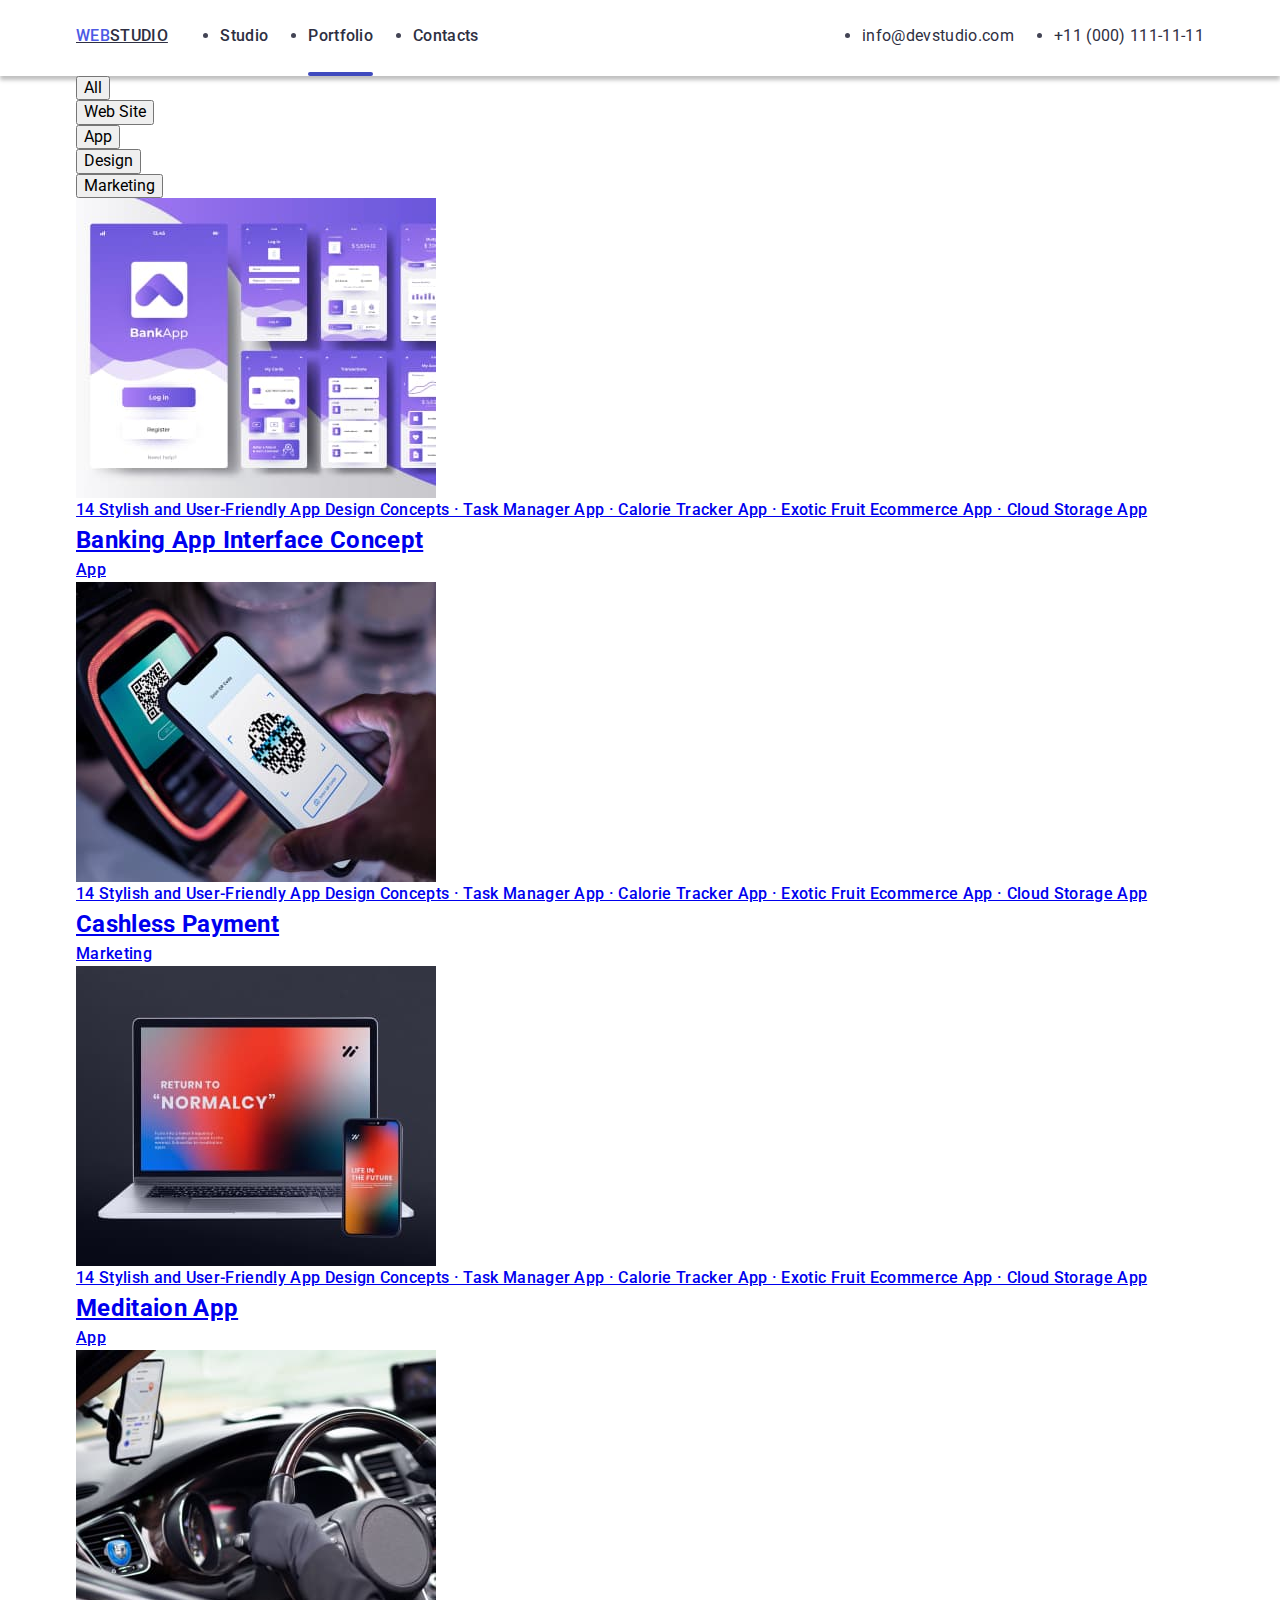
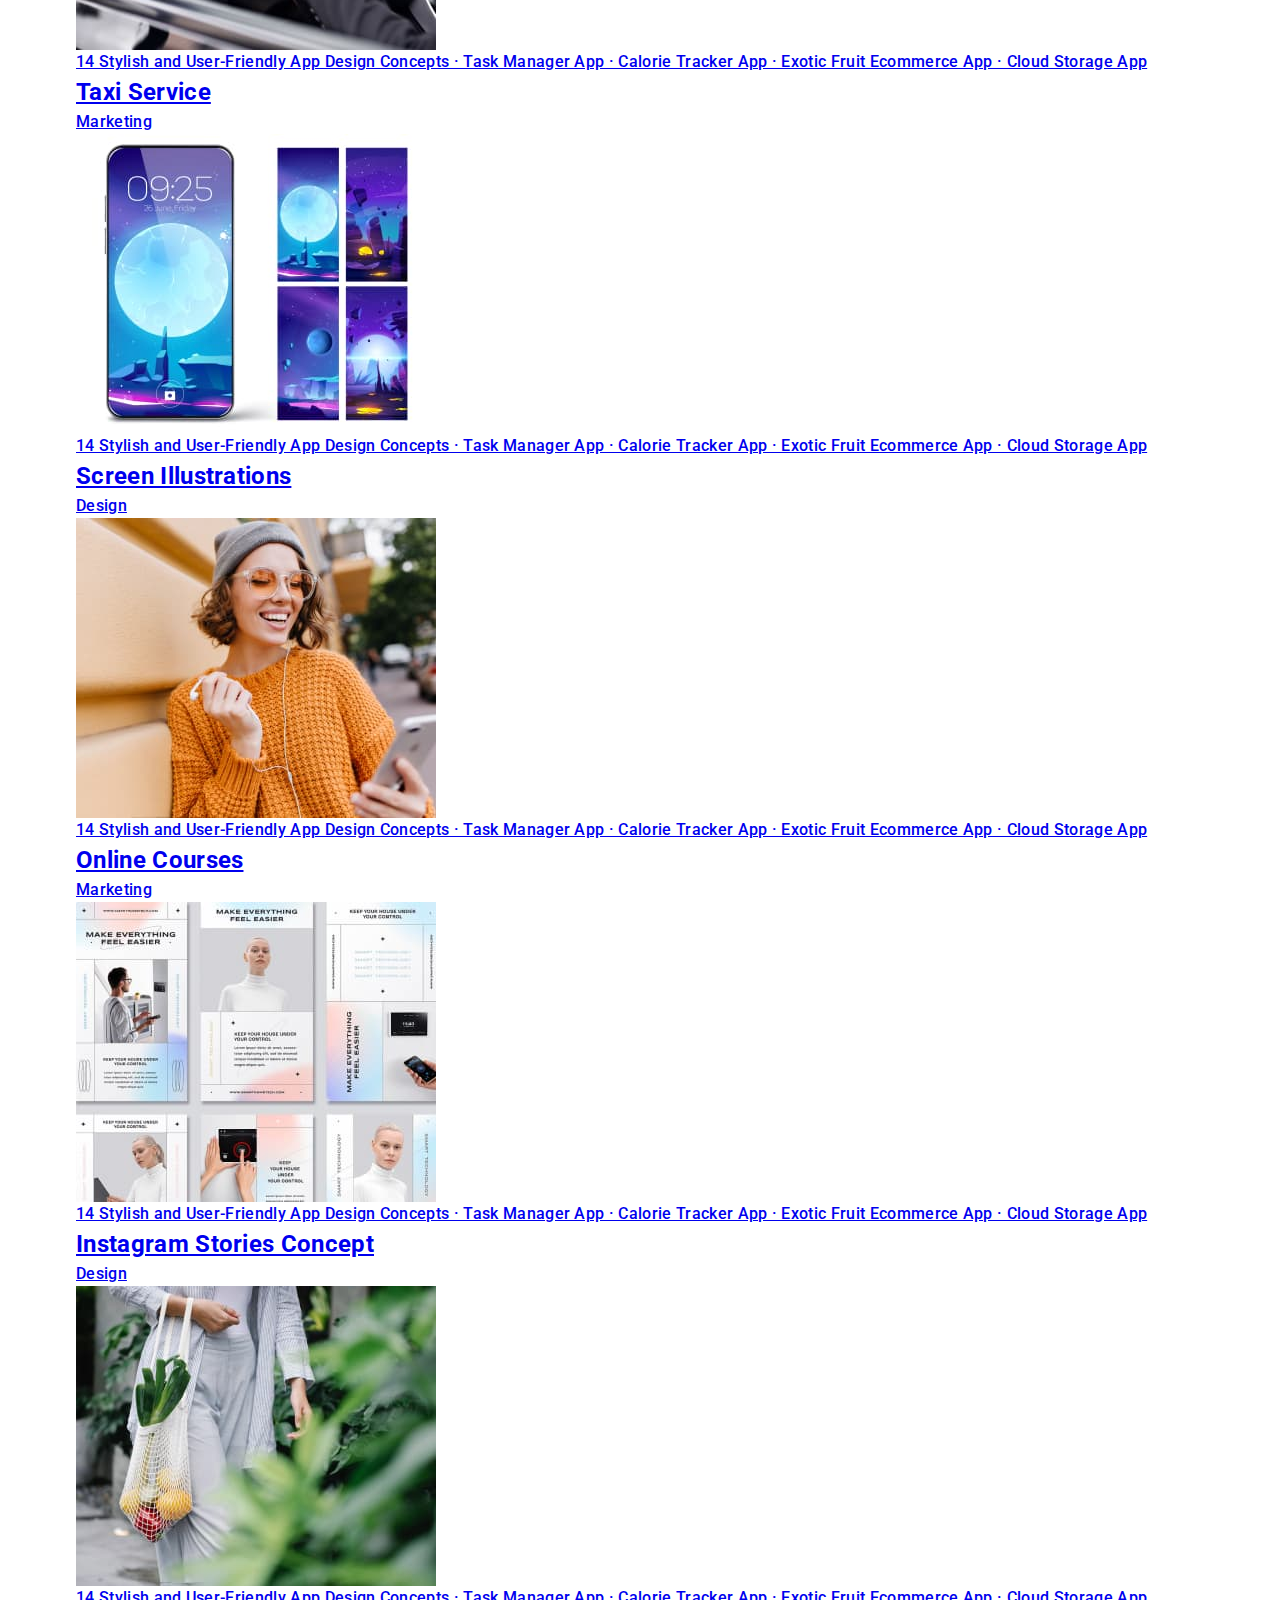
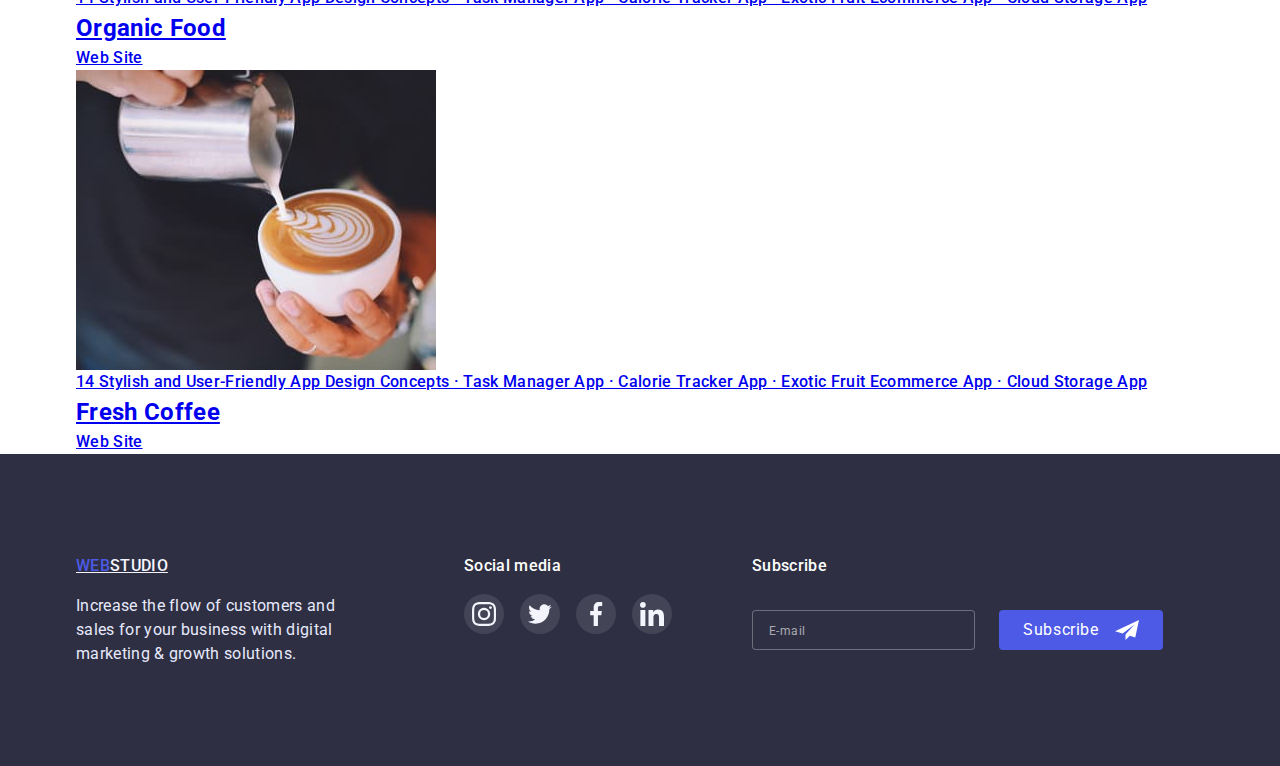
<file: portfolio.html>
<!DOCTYPE html>
<html lang="en">
    <head>
        <meta charset="UTF-8">
        <meta http-equiv="X-UA-Compatible" content="IE=edge">
        <meta name="viewport" content="width=device-width, initial-scale=1.0">
        <title>Portfolio-WEBSTUDIO</title>
        <link rel="stylesheet" href="https://cdn.jsdelivr.net/npm/modern-normalize@1.1.0/modern-normalize.min.css">
        <link rel="preconnect" href="https://fonts.googleapis.com">
        <link rel="preconnect" href="https://fonts.gstatic.com" crossorigin>
        <link href="https://fonts.googleapis.com/css2?family=Raleway:wght@800&family=Roboto:wght@400;500;700;900&display=swap"
            rel="stylesheet">
        <link rel="stylesheet" href="./css/styles.css">
    </head>
    <body>
        <header class="top-line-box">
            <div class="top-line container">
                <a href="/" class="logo-up"><span class="logo-web">WEB</span>STUDIO</a>
                <nav class="navigation">
                    <ul class="list-menu">
                        <li class="list-menu-line"><a href="./index.html" class="link-style">Studio</a></li>
                        <li class="list-menu-line"><a href="./portfolio.html" class="link-style line-link">Portfolio</a></li>
                        <li class="list-menu-line"><a href="" class="link-style">Contacts</a></li>
                    </ul>
                </nav>
                <ul class="list-menu-contacts">
                    <li class="list-menu-line">
        
                        <a href="mailto:info@devstudio.com" class="contacts">
                            <!--<svg class="icon-contacts">
                                        <use href="images/symbol-defs.svg#icon-mail">
                                    
                                        </use>
                                    </svg>-->
                            info@devstudio.com
                        </a>
                    </li>
                    <li class="list-menu-line">
        
                        <a href="tel:+110001111111" class="contacts">
                            <!--<svg class="icon-contacts">
                                        <use href="images/symbol-defs.svg#icon-phone">
                                    
                                        </use>
                                    </svg>-->
                            +11 (000) 111-11-11
                        </a>
                    </li>
                </ul>
            </div>
        </header>

        <main>
            <section class="portfolio-section">
                <div class="container">
                    <h1 class="invisible-title">Filter</h1><!-- Прибрати заголовок -->
                    <ul class="list-marker button-filter-section">
                        <li class="button-filter-list">
                            <button type="button" class="button-style-filter">All</button>
                        </li>
                        <li class="button-filter-list">
                            <button type="button" class="button-style-filter">Web Site</button>
                        </li>
                        <li class="button-filter-list">
                            <button type="button" class="button-style-filter">App</button>
                        </li>
                        <li class="button-filter-list">
                            <button type="button" class="button-style-filter">Design</button>
                        </li>
                        <li class="button-filter-list">
                            <button type="button" class="button-style-filter">Marketing</button>
                        </li>
                    </ul>
                    <ul class="list-marker item-section-portfolio">
                        <li class="list-portfolio">
                            <a href="/" class="link-portfolio">
                                <div class="over-block">
                                    <img src="images/img-8.jpg" alt="Banking App Interface Concept" width="360">
                                    <p class="over-text">
                                        14 Stylish and User-Friendly App Design Concepts · Task Manager App · Calorie Tracker App · Exotic Fruit Ecommerce
                                        App ·
                                        Cloud Storage App
                                    </p>
                                </div>
                                
                                <div class="item-text-portfolio">
                                    <h2 class="title-second-portfolio">Banking App Interface Concept</h2>
                                    <p>App</p>
                                </div>
                            </a>
                        </li>
                        <li class="list-portfolio">
                            <a href="/" class="link-portfolio">
                                <div class="over-block">
                                    <img src="images/img-9.jpg" alt="Cashless Payment" width="360">
                                    <p class="over-text">
                                        14 Stylish and User-Friendly App Design Concepts · Task Manager App · Calorie Tracker App · Exotic Fruit Ecommerce
                                        App ·
                                        Cloud Storage App
                                    </p>
                                </div>
                                
                                <div class="item-text-portfolio">
                                    <h2 class="title-second-portfolio">Cashless Payment</h2>
                                    <p>Marketing</p>
                                </div>
                            </a>
                        </li>
                        <li class="list-portfolio">
                            <a href="/" class="link-portfolio">
                                <div class="over-block">
                                    <img src="images/img-10.jpg" alt="Meditaion App" width="360">
                                    <p class="over-text">
                                        14 Stylish and User-Friendly App Design Concepts · Task Manager App · Calorie Tracker App · Exotic Fruit Ecommerce
                                        App ·
                                        Cloud Storage App
                                    </p>
                                </div>
                                
                                <div class="item-text-portfolio">
                                    <h2 class="title-second-portfolio">Meditaion App</h2>
                                    <p>App</p>
                                </div>
                            </a>
                        </li>
                        <li class="list-portfolio">
                            <a href="/" class="link-portfolio">
                                <div class="over-block">
                                    <img src="images/img-11.jpg" alt="Taxi Service" width="360">
                                    <p class="over-text">
                                        14 Stylish and User-Friendly App Design Concepts · Task Manager App · Calorie Tracker App · Exotic Fruit Ecommerce
                                        App ·
                                        Cloud Storage App
                                    </p>
                                </div>
                                
                                <div class="item-text-portfolio">
                                    <h2 class="title-second-portfolio">Taxi Service</h2>
                                    <p>Marketing</p>
                                </div>
                            </a>
                        </li>
                        <li class="list-portfolio">
                            <a href="/" class="link-portfolio">
                                <div class="over-block">
                                    <img src="images/img-12.jpg" alt="Screen Illustrations" width="360">
                                    <p class="over-text">
                                        14 Stylish and User-Friendly App Design Concepts · Task Manager App · Calorie Tracker App · Exotic Fruit Ecommerce
                                        App ·
                                        Cloud Storage App
                                    </p>
                                </div>
                                
                                <div class="item-text-portfolio">
                                    <h2 class="title-second-portfolio">Screen Illustrations</h2>
                                    <p>Design</p>
                                </div>
                            </a>
                        </li>
                        <li class="list-portfolio">
                            <a href="/" class="link-portfolio">
                                <div class="over-block">
                                    <img src="images/img-13.jpg" alt="Online Courses" width="360">
                                    <p class="over-text">
                                        14 Stylish and User-Friendly App Design Concepts · Task Manager App · Calorie Tracker App · Exotic Fruit Ecommerce
                                        App ·
                                        Cloud Storage App
                                    </p>
                                </div>
                                
                                <div class="item-text-portfolio">
                                    <h2 class="title-second-portfolio">Online Courses</h2>
                                    <p>Marketing</p>
                                </div>
                            </a>
                        </li>
                        <li class="list-portfolio">
                            <a href="/" class="link-portfolio">
                                <div class="over-block">
                                    <img src="images/img-14.jpg" alt="Instagram Stories Concept" width="360">
                                    <p class="over-text">
                                        14 Stylish and User-Friendly App Design Concepts · Task Manager App · Calorie Tracker App · Exotic Fruit Ecommerce
                                        App ·
                                        Cloud Storage App
                                    </p>
                                </div>
                                
                                <div class="item-text-portfolio">
                                    <h2 class="title-second-portfolio">Instagram Stories Concept</h2>
                                    <p>Design</p>
                                </div>
                            </a>
                        </li>
                        <li class="list-portfolio">
                            <a href="/" class="link-portfolio">
                                <div class="over-block">
                                    <img src="images/img-15.jpg" alt="Organic Food" width="360">
                                    <p class="over-text">
                                        14 Stylish and User-Friendly App Design Concepts · Task Manager App · Calorie Tracker App · Exotic Fruit Ecommerce
                                        App ·
                                        Cloud Storage App
                                    </p>
                                </div>
                                
                                <div class="item-text-portfolio">
                                    <h2 class="title-second-portfolio">Organic Food</h2>
                                    <p>Web Site</p>
                                </div>
                            </a>
                        </li>
                        <li class="list-portfolio">
                            <a href="/" class="link-portfolio">
                                <div class="over-block">
                                    <img src="images/img-16.jpg" alt="Fresh Coffee" width="360">
                                    <p class="over-text">
                                        14 Stylish and User-Friendly App Design Concepts · Task Manager App · Calorie Tracker App · Exotic Fruit Ecommerce
                                        App ·
                                        Cloud Storage App
                                    </p>
                                </div>
                                
                                <div class="item-text-portfolio">
                                    <h2 class="title-second-portfolio">Fresh Coffee</h2>
                                    <p>Web Site</p>
                                </div>
                            </a>
                        </li>
                    </ul>
                </div>
            </section> 
        </main>

        <footer class="footer-section">
            <div class="container footer-list">
        
                <div class="foter-item">
                    <a href="/" class="logo-down"><span class="logo-web">WEB</span>STUDIO</a>
                    <p class="small-text-light footer-text">Increase the flow of customers
                        and sales for your business with digital
                        marketing & growth solutions.</p>
                </div>
                <div class="foter-item">
                    <p class="title-footer">Social media</p>
                    <ul class="list-marker social-list-footer">
                        <li class="social-item-footer">
                            <a href="/" class="social-link-footer">
                                <svg class="social-icon-footer">
                                    <use href="images/symbol-defs.svg#icon-instagram">
        
                                    </use>
                                </svg>
                            </a>
                        </li>
                        <li class="social-item-footer">
                            <a href="/" class="social-link-footer">
                                <svg class="social-icon-footer">
                                    <use href="images/symbol-defs.svg#icon-twit">
        
                                    </use>
                                </svg>
                            </a>
                        </li>
                        <li class="social-item-footer">
                            <a href="/" class="social-link-footer">
                                <svg class="social-icon-footer">
                                    <use href="images/symbol-defs.svg#icon-facebook">
        
                                    </use>
                                </svg>
                            </a>
                        </li>
                        <li class="social-item-footer">
                            <a href="/" class="social-link-footer">
                                <svg class="social-icon-footer">
                                    <use href="images/symbol-defs.svg#icon-linkedin">
        
                                    </use>
                                </svg>
                            </a>
                        </li>
                    </ul>
                </div>
                <div class="foter-item">
                    <p class="title-footer">Subscribe</p>
                    <form name="subscribe_form_footer">
                        <div class="subscribe-block">
                            <input type="email" name="E-mail" class="write-mail-footer" placeholder="E-mail">
                            <button type="submit" class="footer-button-subscribe">
                                Subscribe
                                <svg class="icon-footer-block">
                                    <use href="images/symbol-defs.svg#icon-plane">
                                    </use>
                                </svg>
                            </button>
                        </div>
                    </form>
                </div>
            </div>
        </footer>
        
    </body>
</file>
<file: css/styles.css>
:root {
    --basic-font:'Roboto', sans-serif;
    --logo-font: 'Raleway', sans-serif;
    --basic-color-text: #434455;
    --primary-brand-color: #4D5AE5;
    --second-brand-color: #2E2F42;
    --light-backgrounds-color: #F4F4FD;
    --color-white: #ffffff;
    --color-icon-customers: #8E8F99;
    --slate: #434455;
    --green: #31D0AA;
    --ocean-link-icon: #404BBF;
}

h1,
h2,
h3,
p {
    margin-top: 0;
    margin-bottom: 0;
}

ul,
ol {
    margin-top: 0;
    margin-bottom: 0;
    padding-left: 0;
}

img {
    display: block;
}

body {
    font-family: var(--basic-font);
    font-weight: 500;
    font-size: 16px;
    line-height: 1.5;
    letter-spacing: 0.02em;
    color: var(--basic-color-text);
}

.list-marker {
    list-style: none;
}

/*Mobile screen*/
.container {
    min-width: 320px;
    max-width: 428px;
    padding-left: 16px;
    padding-right: 16px;
    margin-left: auto;
    margin-right: auto;
}

@media screen and (min-width: 768px) /*Tablet screen*/{
    .container {
        max-width: 768px;
    }
}

@media screen and (min-width: 1200px) /*Desktop screen*/{
    .container {
        max-width: 1158px;
        padding-left: 15px;
        padding-right: 15px;
    }
}

.section {
    padding-top: 96px;
    padding-bottom: 96px;
}

@media screen and (min-width: 1200px) /*Desktop screen*/{
    .section {
            padding-top: 120px;
            padding-bottom: 120px;
        }
}
    
    /*Top line - Header section*/
.top-line-box {
    /*padding-top: 24px;
    padding-bottom: 24px;*/
    box-shadow: 0px 4px 4px rgba(0, 0, 0, 0.25);
}

.top-line {
    display: flex;
    align-items: center;
    justify-content: space-between;
}
@media screen and (min-width: 768px) /*Tablet screen*/{
    .contacts {
        font-weight: 400;
        font-size: 12px;
        line-height: 1.33;
        letter-spacing: 0.04em;
        color: var(--second-brand-color);
        text-decoration: none;
        /*padding-top: 24px;
        padding-bottom: 24px;*/
        transition-property: color;
        transition-duration: 250ms;
        transition-timing-function: cubic-bezier(0.4, 0, 0.2, 1);
    }
    .contacts:hover,
    .contacts:focus {
        color: var(--primary-brand-color)
    }
    .contacts:hover .icon-contacts,
    .contacts:focus .icon-contacts {
        fill: var(--primary-brand-color);
    }
    .line-link::after {
        content: '';
        display: block;
        height: 4px;
        border-radius: 2px;
        margin-top: 24px;
        background-color: var(--ocean-link-icon)
    }
    .top-line {
        align-items: baseline;
        }
}

@media screen and (min-width: 1200px) {
    .contacts {
        font-size: 16px;
        line-height: 1.5;
        letter-spacing: 0.02em;
    }
}
        /*LOGO*/
.logotype {
    font-family: var(--logo-font);
    font-weight: 800;
    font-size: 18px;
    line-height: 1.167;
    letter-spacing: 0.03em;
    text-transform: uppercase;
    text-align: left;
    text-decoration: none;
}

@media screen and (min-width: 1200px) /*Desktop screen*/{
    .logotype {
        line-height: 1.33;
    }
}
.logo-up {
    color: var(--second-brand-color);
    display: block;
    padding-top: 24px;
    padding-bottom: 24px;
}
.logo-down {
    vertical-align: middle;
    color: var(--light-backgrounds-color);
}
.logo-web {
    color: var(--primary-brand-color);
}

        /*Mobile Menu*/
@media screen and (max-width: 767.98px) {
    .navigation {
            display: none;
        }
    
    .list-menu-contacts {
        display: none;
        }
}
@media screen and (min-width: 1200px) {
    .list-menu-contacts {
        display: flex;
        margin-left: 331px;
    }
    .list-menu-line-contacts:nth-child(2) {
        margin-left: 40px;
    }
}


            /*Button Menu Window*/
.menu-button-burger {
    display: flex;
    align-items: center;
    justify-content: center;
    margin: 0;
    padding: 0;
    border: none;
    background-color: transparent;
}
@media screen and (min-width: 768px) /*Tablet screen*/{
    .menu-button-burger {
        display: none;
    }
}

            /*Mobile Menu Window*/
.menu-container {
    position: fixed;
    top: 0;
    left: 0;
    width: 100vw;
    height: 100vh;
    padding-left: 40px;
    padding-right: 40px;
    padding-bottom: 40px;
    padding-top: 80px;
    z-index: 999;
    background-color: var(--color-white);
    transform: translateX(100%);
    transition: transform 250ms ease-in-out;
    display: flex;
    flex-direction: column;
}
@media screen and (min-width: 768px) {
    .menu-container {
        display: none;
    }
}

.mobile-menu {
    padding: 0;
    margin: 0;
    margin-bottom: auto;
}
.mobile-menu-item:not(:last-child) {
    margin-bottom: 40px;
}
.link-style {
    font-weight: 700;
    font-size: 36px;
    line-height: 1.11;
    text-transform: capitalize;
    color: var(--second-brand-color);
    text-decoration: none;
    
    transition-property: color;
    transition-duration: 250ms;
    transition-timing-function: cubic-bezier(0.4, 0, 0.2, 1);
}
.link-style:hover,
.link-style:active,
.link-style:focus {
    color: var(--ocean-link-icon);
}
.link-style-menu {
    color: var(--ocean-link-icon);
}

@media screen and (min-width: 768px) /*Tablet screen*/{
    .link-style {
        font-weight: 500;
        font-size: 16px;
        line-height: 1.5;
    }
    .list-menu {
        display: flex;
    }
    .list-menu-line:nth-child(n+2) {
        margin-left: 40px;
    }
}


.mobile-contacts-menu-item:not(:last-child) {
    margin-bottom: 40px;
}
.contacts-tel-mobile {
    font-weight: 600;
    font-size: 24px;
    line-height: 1.11;
    text-transform: capitalize;
    color: var(--primary-brand-color);
    text-decoration: none;
}
@media screen and (min-width: 425px) {
    .contacts-tel-mobile {
        font-size: 36px;
    }
}
.contacts-mail-mobile {
    font-size: 20px;
    line-height: 1.2;
    color: var(--basic-color-text);
    text-decoration: none;
}
.social-list-mobile {
    display: flex;
    justify-content: space-between;
    max-width: 328px;
}
.social-item {
    width: 40px;
    height: 40px;
    display: flex;
    justify-content: center;
    align-items: center;
}
.social-link {
    width: 100%;
    height: 100%;
    border-radius: 50%;
    display: flex;
    justify-content: center;
    align-items: center;
    background-color: var(--primary-brand-color);
    transition-property: background-color;
    transition-duration: 250ms;
    transition-timing-function: cubic-bezier(0.4, 0, 0.2, 1);
}

.social-icon-mobile {
    width: 24px;
    height: 24px;
    fill: var(--light-backgrounds-color);
}

.social-link:hover,
.social-link:focus {
    background-color: var(--ocean-link-icon);
}
.mobile-menu-button-close {
    background-color: transparent;
    background-color: #E7E9FC;
    border: 1px solid rgba(0, 0, 0, 0.1);
    border-radius: 50%;
    padding: 0;
    width: 24px;
    height: 24px;
    display: flex;
    justify-content: center;
    align-items: center;
    cursor: pointer;
    position: absolute;
    top: 40px;
    right: 40px;
    transition-property: background-color, border;
    transition-duration: 250ms;
    transition-timing-function: cubic-bezier(0.4, 0, 0.2, 1);
}
.icon-modul-close {
    width: 8px;
    height: 8px;
    transition-property: fill;
    transition-duration: 250ms;
    transition-timing-function: cubic-bezier(0.4, 0, 0.2, 1);
}
.mobile-menu-button-close:focus,
.mobile-menu-button-close:active {
    background-color: var(--ocean-link-icon);
    border: 1px solid rgba(64, 75, 191, 1);
}
.mobile-menu-button-close:focus,
.mobile-menu-button-close:active .icon-modul-close {
    fill: var(--color-white);
}
.menu-container.is-open {
    transform: translateX(0);
}

    /*Banner - Hero section*/
.banner {
    background-color: var(--second-brand-color);
    padding-top: 112px;
    padding-bottom: 112px;
    background-image: 
    linear-gradient(rgba(46, 47, 66, 0.7), rgba(46, 47, 66, 0.5)), 
    url('../images/banner-mobile.jpg');
    background-repeat: no-repeat;
    background-position: center;
    background-size: 428px 432px;
}

@media screen and (max-width: 343px) {
    .banner {
        max-height: 426px;
    }
    .title-first-level {
        font-size: 32px;
    }
}

@media  (min-device-pixel-ratio: 2) , 
(min-resolution: 2dppx), 
(min-resolution: 192dpi) {
    .banner {
        background-image: 
        linear-gradient(rgba(46, 47, 66, 0.7), rgba(46, 47, 66, 0.5)), 
        url('../images/banner-mobile@2x.jpg');
    }
}

@media screen and (min-width: 768px) {
    .banner {
        background-image: 
        linear-gradient(rgba(46, 47, 66, 0.7), rgba(46, 47, 66, 0.5)), 
        url('../images/banner-tab.jpg');
        background-size: 768px 436px;
    }
}

@media screen and 
(min-device-pixel-ratio: 2) and (min-width: 768px),
(min-resolution: 2dppx) and (min-width: 768px),
(min-resolution: 192dpi) and (min-width: 768px) {
    .banner {
        background-image:
            linear-gradient(rgba(46, 47, 66, 0.7), rgba(46, 47, 66, 0.5)),
            url('../images/banner-tab@2x.jpg');
    }
}

@media screen and (min-width: 1200px) {
    .banner {
        padding-top: 188px;
        padding-bottom: 188px;
        background-image:
                linear-gradient(rgba(46, 47, 66, 0.7), rgba(46, 47, 66, 0.5)),
                url('../images/banner-desktop.jpg');
        background-size: 1440px 600px;
    }
}

@media screen and
(min-device-pixel-ratio: 2) and (min-width: 1200px),
(min-resolution: 2dppx) and (min-width: 1200px),
(min-resolution: 192dpi) and (min-width: 1200px) {
    .banner {
        background-image:
            linear-gradient(rgba(46, 47, 66, 0.7), rgba(46, 47, 66, 0.5)),
            url('../images/banner-desktop@2x.jpg')
    }

}

.title-first-level {
    font-weight: 700;
    font-size: 36px;
    line-height: 1.11;
    color: var(--color-white);
    text-align: center;
    text-transform: capitalize;
}

@media screen and (max-width: 343px) {
    .banner {
        max-height: 426px;
    }

    .title-first-level {
        font-size: 32px;
    }
}

@media screen and (min-width: 768px) {
    .title-first-level {
        font-size: 56px;
        line-height: 1.07;
        text-transform: none ;
    }
}
.banner-text {
    max-width: 320px;
    margin-left: auto;
    margin-right: auto;
}

@media screen and (min-width: 768px) {
    .banner-text {
        max-width: 494px;
    }
}
.button-style-banner {
    font-family: var(--basic-font);
    font-weight: 500;
    letter-spacing: 0.04em;
    color: var(--color-white);
    background-color: var(--primary-brand-color);
    border-radius: 4px;
    box-shadow: 0px 4px 4px rgba(0, 0, 0, 0.15);
    border-style: none;
    cursor: pointer;
    padding: 16px 32px;
    display: block;
    margin-top: 72px;
    margin-left: auto;
    margin-right: auto;
    transition-property: background-color, box-shadow;
    transition-duration: 250ms;
    transition-timing-function: cubic-bezier(0.4, 0, 0.2, 1);
}

@media screen and (min-width: 768px) {
    .button-style-banner {
        margin-top: 40px;
    }
}

@media screen and (min-width: 1200px) {
    .button-style-banner {
        margin-top: 48px;
    }
}

    /*About us - section*/
.invisible-title {
    display: none;
}

@media screen and (max-width: 1199.98px) {
    .icon-about {
            display: none;
        }
}

.title-third-level {
    font-weight: 700;
    font-size: 36px;
    line-height: 1.11;
    text-align: center;
    text-transform: capitalize;
    color: var(--second-brand-color);
    margin-bottom: 8px;
}

@media screen and (min-width:1200px) {
    .title-third-level {
        font-weight: 500;
        font-size: 20px;
        line-height: 1.2;
    }
}

@media screen and (max-width: 767.98px) {
    .about-list-item:not(:last-child) {
        margin-bottom: 72px;
    }
}

@media screen and (min-width: 768px) {
    .about-services-list {
        display: flex;
        flex-wrap: wrap;
        justify-content: space-between;
        }
    .about-list-item {
        max-width: 356px;
    }
    .title-third-level {
        text-align: left;
    }
}

@media screen and (min-width:1200px) {
    .about-services-list {
        flex-wrap: nowrap;
    }
    .about-list-item {
        width: 264px;
    }
    .icon-about {
        background-color: var(--light-backgrounds-color);
        padding: 24px 100px;
        border-radius: 4px;
    }
    .icon-about-file {
        width: 64px;
        height: 64px;
    }
}

@media screen and (min-width: 768px) and (max-width: 1198px) {
    .about-list-item:nth-child(n+3) {
        margin-top: 72px;
    }
}

    /*Services section*/
@media screen and (min-width: 320px) and (max-width: 1198px) {
    .description-services {
        display: none;
    }
}
@media screen and (min-width:1200px){
    .description-services {
        padding-bottom: 120px;
    }
    
}

    /*Our Team section*/
.light-backgrounds-section {
    background-color: var(--light-backgrounds-color);
}
.title-second-level {
    font-weight: 700;
    font-size: 36px;
    line-height: 1.11;
    text-transform: capitalize;
    color: var(--second-brand-color);
}

@media screen and (min-width: 1200px) {
    .title-second-level {
        font-weight: 500;
        
    }
}
.title-center {
    text-align: center;
}

.services-team-list {
    display: flex;
    flex-direction: column;
    align-items: center;
}

@media screen and (min-width: 768px) {
    .services-team-list {
        flex-direction: row;
        flex-wrap: wrap;
        justify-content: center;
    }
}
@media screen and (min-width: 768px) and (max-width: 1199.98px) {
    .team-list-item:nth-child(2n) {
        margin-left: 24px;
    }
}

@media screen and (min-width: 1200px) {
    .services-team-list {
            margin-top: 72px;
            justify-content: space-between;
        }
}

.team-list-item {
    background-color: var(--color-white);
    text-align: center;
    box-shadow: 0px 1px 6px rgba(46, 47, 66, 0.08), 0px 1px 1px rgba(46, 47, 66, 0.16), 0px 2px 1px rgba(46, 47, 66, 0.08);
    border-radius: 0px 0px 4px 4px;
    margin-top: 72px;
}
.name-photo {
    padding: 32px 14px;
}
.name-team {
    font-size: 20px;
    line-height: 1.2;
    color: var(--second-brand-color);
    margin-bottom: 8px;
}
/*.name-team + p {
    font-weight: 400;
}*/
.social-list {
    display: flex;
    margin-top: 8px;
    justify-content: space-between;
}
.social-icon {
    width: 16px;
    height: 16px;
    fill: var(--light-backgrounds-color);
}

    /*Customers section*/
.title-customers {
    font-weight: 700;
    font-size: 36px;
    line-height: 1.11;
    text-align: center;
    text-transform: capitalize;
    color: var(--second-brand-color);
}
.customers-list {
    display: flex;
    flex-direction: column;
    align-items: center;
    /*justify-content: space-around;
    margin-top: 72px;*/
}
@media screen and (min-width: 427px) and (max-width: 767.98px) {
    .customers-item:nth-child(2n+1) {
        margin-right: 16px;
    }
    .customers-list {
        flex-direction: row;
        flex-wrap: wrap;
    }
}

@media screen and (min-width: 768px) and (max-width: 1199.98px) {
    .customers-list {
        flex-wrap: wrap;
        flex-direction: row;
        justify-content: center;
    }
    .customers-item:nth-child(3n+2) {
        margin-left: 24px;
        margin-right: 24px;
    }
}

@media screen and (min-width: 1200px) {
    .customers-list {
        flex-direction: row;
        justify-content: space-between;
    }
}
.customers-item {
    border: 1px solid var(--color-icon-customers);
    border-radius: 4px;
    transition-property: border;
    margin-top: 72px;
    transition-duration: 250ms;
    transition-timing-function: cubic-bezier(0.4, 0, 0.2, 1);
}

.customers-link {
    padding: 16px 40px;
    display: flex;
    justify-content: center;
    align-items: center;
}

.customer-icon {
    width: 108px;
    height: 56px;
    fill: var(--color-icon-customers);
    transition-property: fill;
    transition-duration: 250ms;
    transition-timing-function: cubic-bezier(0.4, 0, 0.2, 1);
}

@media screen and (min-width: 1200px) {
    .customer-icon {
        width: 104px;
    }
    .customers-link {
        padding: 16px 32px;
    }
}

.customers-link:hover .customer-icon,
.customers-link:focus .customer-icon {
    fill: var(--primary-brand-color);
}

.customers-item:hover,
.customers-item:focus {
    border: 1px solid var(--primary-brand-color);
    border-radius: 4px;
}
/*.customers-item:nth-child(n+3) {
    margin-top: 72px;
}*/

    /*Footer*/
.footer-section {
    background-color: var(--second-brand-color);
    padding-top: 96px;
    padding-bottom: 96px;
}

@media screen and (min-width: 1200px) {
    .footer-section {
        padding-top: 100px;
        padding-bottom: 100px;
    }
}

.footer-list {
    display: flex;
    flex-direction: column;
    align-items: center;
}

@media screen and (min-width: 768px) {
    .footer-list {
        flex-direction: row;
        flex-wrap: wrap;
        align-items: baseline;
        /*justify-content: center;*/
    }
    .foter-item:nth-child(2) {
        margin-left: 24px;
    }
}
@media screen and (min-width: 768px) and (max-width: 1199.98px) {
    .footer-list {
        /*padding-left: 108px;
        padding-right: 108px;*/
        width: 565px;
    }
}
@media screen and (min-width: 1200px) {
    .footer-list {
        flex-wrap: nowrap;

    }
}

@media screen and (max-width: 767.98px){
    .foter-item:nth-child(n+2) {
        margin-top: 72px;
        }
}
@media screen and (min-width: 768px) and (max-width: 1199.98px) {
    .foter-item:nth-child(3) {
        margin-top: 72px;
    }
}
.foter-item > a {
        display: flex;
        justify-content: center;
        margin-bottom: 16px;
}
@media screen and (min-width: 768px) {
    .foter-item > a {
        justify-content: left;
    }
}
.small-text-light {
    font-weight: 400;
    color: #E7E9FC;
    max-width: 268px;
}
.title-footer {
    color: var(--color-white);
    text-align: center;
}
.social-list-footer {
    display: flex;
    width: 208px;
    justify-content: space-between;
    margin-top: 16px;
}
.social-item-footer {
    width: 40px;
    height: 40px;
}
.social-link-footer {
    border-radius: 50%;
    width: 100%;
    height: 100%;
    background-color: var(--slate);
    display: flex;
    justify-content: center;
    align-items: center;
    transition-property: background-color;
    transition-duration: 250ms;
    transition-timing-function: cubic-bezier(0.4, 0, 0.2, 1);
}
.social-link-footer:hover,
.social-link-footer:focus {
    background-color: var(--green);
}
.social-icon-footer {
    width: 24px;
    height: 24px;
    fill: var(--light-backgrounds-color);
}
@media screen and (max-width: 1199.98px) {
    .foter-item:nth-child(3) {
        margin-left: 0;
        margin-right: 0;
        width: 100%;
    }
}

@media screen and (min-width: 768px) {
    .title-footer {
        text-align: left;
    }
    .subscribe-block {
        display: flex;
        /*margin-top: 16px;*/
        }
}

@media screen and (min-width: 1200px) {
    .subscribe-block {
            margin-top: 16px;
        }

        .foter-item:nth-child(2) {
             margin-left: 120px;
        }
    
        .foter-item:nth-child(3) {
            margin-left: 80px;
        }
}
.write-mail-footer {
    outline: none;
    border: 1px solid rgba(255, 255, 255, 0.3);
    border-radius: 4px;
    background-color: var(--second-brand-color);
    width: 100%;
    height: 40px;
    color: var(--color-white);
    padding-top: 8px;
    padding-bottom: 8px;
    padding-left: 16px;
    margin-top: 16px;
    transition-property: border;
    transition-duration: 250ms;
    transition-timing-function: cubic-bezier(0.4, 0, 0.2, 1);
}
@media screen and (min-width: 768px) and (max-width: 1199.98px) {
    .write-mail-footer {
        max-width: 264px;
    }
}
.write-mail-footer::placeholder {
    font-size: 12px;
    line-height: 2;
    letter-spacing: 0.04em;
    color: rgba(255, 255, 255, 0.6);
}
.footer-button-subscribe {
    font-family: var(--basic-font);
    letter-spacing: 0.04em;
    color: var(--color-white);
    background-color: var(--primary-brand-color);
    border-radius: 4px;
    border-style: none;
    cursor: pointer;
    padding: 8px 24px;
    margin-top: 16px;
    gap: 16px;
    margin-left: auto;
    margin-right: auto;
    /*margin-left: 24px;*/
    display: flex;
    align-items: center;
}
@media screen and (min-width: 768px) {
    .footer-button-subscribe {
        margin-left: 24px;
    }
}
.icon-footer-block {
    width: 24px;
    height: 24px;
}

    /*Modal window*/
.back-modul {
    position: fixed;
    overflow: auto;
    z-index: 100;
    top: 0;
    left: 0;
    background: rgba(46, 47, 66, 0.4);
    width: 100%;
    height: 100%;
    transition-property: opacity, visibility;
    transition-duration: 250ms;
    transition-timing-function: cubic-bezier(0.4, 0, 0.2, 1);
    transform: scale(1, 1);
    opacity: 1;
    transition-property: transform, opacity;
    transition-duration: 250ms;
    transition-timing-function: cubic-bezier(0.4, 0, 0.2, 1);
}
@media screen and (max-width: 479.98px) {
    .back-modul {
        padding-left: 18px;
        padding-right: 18px;
    }
}

.modul-window {
    background: #FCFCFC;
    box-shadow: 0px 1px 1px rgba(0, 0, 0, 0.14), 0px 1px 3px rgba(0, 0, 0, 0.12), 0px 2px 1px rgba(0, 0, 0, 0.2);
    border-radius: 4px;
    padding-left: 16px;
    padding-right: 16px;
    padding-top: 72px;
    padding-bottom: 24px;
}
@media screen and (min-width: 768px) {
    .modul-window {
        position: absolute;
        top: 50%;
        left: 50%;
        transform: translate(-50%, -50%);
    }
}
@media screen and (max-width: 767.98px) {
    .modul-window {
        /*position: absolute;
        background: #FCFCFC;
        box-shadow: 0px 1px 1px rgba(0, 0, 0, 0.14), 0px 1px 3px rgba(0, 0, 0, 0.12), 0px 2px 1px rgba(0, 0, 0, 0.2);
        border-radius: 4px;
        padding-left: 16px;
        padding-right: 16px;
        padding-top: 72px;
        padding-bottom: 24px;
        top: 50%;
        left: 50%;
        transform: translate(-50%, -50%);*/
        position: relative;
        margin-left: auto;
        margin-right: auto;
        margin-top: 96px;
        max-width: 392px;
    }
}

@media screen and (orientation: landscape) and (min-width:768px) {
    .modul-window {
        top: 10%;
        transform: translateX(-50%);
    }
}

.text-modal-window {
    text-align: center;
    color: #2E2F42;
    margin-bottom: 16px;
}

.modul-button-close {
    background-color: transparent;
    background-color: #E7E9FC;
    border: 1px solid rgba(0, 0, 0, 0.1);
    border-radius: 50%;
    padding: 0;
    width: 24px;
    height: 24px;
    display: flex;
    justify-content: center;
    align-items: center;
    cursor: pointer;
    position: absolute;
    top: 24px;
    right: 24px;
    transition-property: background-color;
    transition-duration: 250ms;
    transition-timing-function: cubic-bezier(0.4, 0, 0.2, 1);
}

.icon-modul-close {
    width: 8px;
    height: 8px;
    transition-property: fill;
    transition-duration: 250ms;
    transition-timing-function: cubic-bezier(0.4, 0, 0.2, 1);
}

.modul-button-close:active {
    background-color: var(--ocean-link-icon);
}

.modul-button-close:active .icon-modul-close {
    fill: var(--color-white);
}

.back-modul.is-hidden {
    opacity: 0;
    visibility: hidden;
    pointer-events: none;
    transform: scale(0.1, 0.1)
}

.contacts-modal-item {
    font-weight: 400;
    font-size: 12px;
    line-height: 1.33;
    letter-spacing: 0.04em;
    color: var(--color-icon-customers);
}

.write-modal-item {
    font-family: var(--basic-font);
    color: var(--basic-color-text);
    border: 1px solid rgba(33, 33, 33, 0.2);
    border-radius: 4px;
    width: 100%;
    height: 40px;
    padding-left: 38px;
    transition-property: border;
    transition-duration: 250ms;
    transition-timing-function: cubic-bezier(0.4, 0, 0.2, 1);
}

.write-modal-comment {
    font-family: var(--basic-font);
    color: var(--basic-color-text);
    border: 1px solid rgba(33, 33, 33, 0.2);
    border-radius: 4px;
    width: 100%;
    height: 120px;
    resize: none;
    padding: 8px 16px;
    transition-property: border;
    transition-duration: 250ms;
    transition-timing-function: cubic-bezier(0.4, 0, 0.2, 1);
}

.contacts-modal-item:nth-child(n+2) {
    margin-top: 8px;
}

.icon-orfanization {
    display: block;
    position: relative;
}

.icon-modal-window-input {
    width: 12px;
    height: 12px;
    display: block;
    position: absolute;
    top: 50%;
    left: 16px;
    transform: translate(0, -50%);
    fill: var(--second-brand-color);
    transition-property: fill;
    transition-duration: 250ms;
    transition-timing-function: cubic-bezier(0.4, 0, 0.2, 1);
}

.write-modal-item:focus {
    outline: none;
    border: 1px solid var(--primary-brand-color);
}

.write-modal-item:focus+.icon-modal-window-input {
    fill: var(--primary-brand-color);
}

.write-modal-comment:focus {
    outline: none;
    border: 1px solid var(--primary-brand-color);
}

.write-modal-comment::placeholder {
    font-size: 12px;
    line-height: 1.33;
    letter-spacing: 0.04em;
    color: rgba(117, 117, 117, 0.5);
}

.privacy-checkbox-modal {
    font-weight: 400;
    font-size: 12px;
    line-height: 1.33;
    letter-spacing: 0.04em;
    color: #757575;
    margin-left: 8px;
}

.privacy-checkbox-modal {
    font-weight: 400;
    font-size: 12px;
    line-height: 1.33;
    letter-spacing: 0.04em;
    color: #757575;
    margin-left: 8px;
}

.privacy-checkbox-modal-link {
    color: var(--primary-brand-color);
}
.confirmation-privacy::before {
    content: '';
    width: 16px;
    height: 16px;
    border: 1.25px solid var(--second-brand-color);
    border-radius: 2px;
    display: block;
    cursor: pointer;
    transition-property: background-color, border-color;
    transition-duration: 250ms;
    transition-timing-function: cubic-bezier(0.4, 0, 0.2, 1);
    
}
.confirmation-privacy-input:checked + .confirmation-privacy::before {
    background-image: url('../images/Vector.svg');
    background-color: var(--ocean-link-icon);
    background-repeat: no-repeat;
    background-position: center;
    background-size: 10px 8px;
    border-color: var(--ocean-link-icon);
}
.confirmation-privacy-input:focus + .confirmation-privacy::before {
    border-color: var(--primary-brand-color);
}
.confirmation-privacy-input {
    position: absolute;
    width: 1px;
    height: 1px;
    margin: -1px;
    padding: 0;
    overflow: hidden;
    border: 0;
    clip: rect(0 0 0 0);
}
.check-icon-box {
    width: 16px;
    height: 16px;
    display: flex;
    justify-content: center;
    align-items: center;
    border-radius: 2px;
    border: 1.25px solid var(--second-brand-color);
    transition-property: background-color, border-color;
    transition-duration: 250ms;
    transition-timing-function: cubic-bezier(0.4, 0, 0.2, 1);
    fill: var(--color-white);
    cursor: pointer;
    
}
.check-icon {
    width: 10px;
    height: 8px;
    display: block;
    
}
.confirmation-privacy-input-second:checked + .check-icon-box {
    background-color: var(--primary-brand-color);
    border-color: var(--primary-brand-color);
    fill: var(--light-backgrounds-color);
}
.confirmation-privacy-second {
    display: flex;
    margin-top: 16px;
}
.confirmation-privacy-input-second {
    position: absolute;
    width: 1px;
    height: 1px;
    margin: -1px;
    padding: 0;
    overflow: hidden;
    border: 0;
    clip: rect(0 0 0 0);
}
.button-style-modal-send {
    font-family: var(--basic-font);
    font-weight: 600;
    letter-spacing: 0.04em;
    color: var(--color-white);
    background-color: var(--primary-brand-color);
    border-radius: 4px;
    box-shadow: 0px 4px 4px rgba(0, 0, 0, 0.15);
    border-style: none;
    cursor: pointer;
    width: 170px;
    height: 51px;
    display: block;
    margin-top: 24px;
    margin-left: auto;
    margin-right: auto;
    transition-property: background-color, box-shadow;
    transition-duration: 250ms;
    transition-timing-function: cubic-bezier(0.4, 0, 0.2, 1);
}

.button-style-modal-send:hover,
.button-style-modal-send:focus {
    box-shadow: 0px 1px 6px rgba(46, 47, 66, 0.08);
}

.button-style-modal-send:active {
    background-color: var(--ocean-link-icon);
    box-shadow: 0px 4px 4px rgba(0, 0, 0, 0.15);
}






    

/*Tablet screen*/
/*@media screen and (min-width: 768px) {
    .container {
        max-width: 768px;
    }
}*/

/*Desktop screen*/
/*@media screen and (min-width: 1200px) {
    .container {
        max-width: 1158px;
        padding-left: 15px;
        padding-right: 15px;
    }
    .section {
        padding-top: 120px;
        padding-bottom: 120px;
    }
}*/






















/*.container {
    max-width: 1158px;
    margin: 0 auto;
    padding-left: 15px;
    padding-right: 15px;
}

.top-line-box {
    box-shadow: 0px 2px 1px rgba(46, 47, 66, 0.08), 0px 1px 1px rgba(46, 47, 66, 0.16), 0px 1px 6px rgba(46, 47, 66, 0.08);
}


.top-line {
    display: flex;
    align-items: baseline;
}

.link-style {
    font-weight: 500;
    font-size: 16px;
    line-height: 1.5;
    letter-spacing: 0.02em;
    color: var(--second-brand-color);
    text-decoration: none;
    padding-top: 24px;
    padding-bottom: 24px;
    transition-property: color;
    transition-duration: 250ms;
    transition-timing-function: cubic-bezier(0.4, 0, 0.2, 1);
}

.logo-up {
    font-family: var(--logo-font);
    font-weight: 800;
    font-size: 18px;
    line-height: 1.33;
    letter-spacing: 0.03em;
    text-align: left;
    color: var(--second-brand-color);
    text-decoration: none;
    display: block;
    padding-top: 24px;
    padding-bottom: 24px;
}

.logo-down {
    font-family: var(--logo-font);
    font-weight: 800;
    font-size: 18px;
    line-height: 1.33;
    letter-spacing: 0.03em;
    text-align: left;
    vertical-align: middle;
    color: #F4F4FD;
    text-decoration: none;
}

.logo-web {
    color: var(--primary-brand-color);
}

.list-menu {
    display: flex;
}

.navigation {
    margin-left: 77px;
}

.list-marker {
    list-style: none;
}

.list-menu-line:nth-child(n+2) {
    margin-left: 40px;
}

.list-menu-contacts {
    display: flex;
    margin-left: 331px;
}

.link-style:hover,
.link-style:focus {
    color: var(--basic-color-text);
}

.link-style:active {
    color: var(--ocean-link-icon);
}
.line-link::after {
    content: '';
    display: block;
    height: 4px;
    border-radius: 2px;
    margin-top: 24px;
    background-color: var(--ocean-link-icon)
}

.contacts {
    font-weight: 400;
    font-size: 16px;
    line-height: 1.5;
    letter-spacing: 0.02em;
    color: var(--second-brand-color);
    text-decoration: none;
    padding-top: 24px;
    padding-bottom: 24px;
    transition-property: color;
    transition-duration: 250ms;
    transition-timing-function: cubic-bezier(0.4, 0, 0.2, 1);
}

.contacts:hover,
.contacts:focus {
    color:var(--primary-brand-color)
}
.contacts:hover .icon-contacts,
.contacts:focus .icon-contacts {
    fill: var(--primary-brand-color);
}

.icon-contacts {
    width: 16px;
    height: 16px;
    fill: var(--basic-color-text);
}

.title-first-level {
    font-weight: 500;
    font-size: 56px;
    line-height: 1.07;
    color: var(--color-white);
    text-align: center;
}

.title-second-level {
    font-weight: 500;
    font-size: 36px;
    color: var(--second-brand-color);
}

.title-second-portfolio {
    font-weight: 500;
    font-size: 20px;
    color: var(--second-brand-color);
}

.title-third-level {
    font-weight: 500;
    font-size: 20px;
    color: var(--second-brand-color);
}

.small-text-light {
    font-size: 16px;
    letter-spacing: 0.02em;
    color: #E7E9FC;
}

.basic-font-semibold {
    font-weight: 500;
}

.banner {
    background-color: var(--second-brand-color);
    padding-top: 192px;
    padding-bottom: 192px;
    background-image:linear-gradient(rgba(46, 47, 66, 0.7), rgba(46, 47, 66, 0.5)),url('../images/photo-banner.jpg');
    background-repeat:no-repeat;
    background-position: center;
    background-size: 1440px 600px;
}

.banner-text {
    width: 492px;
    margin-left: auto;
    margin-right: auto;
}

.button-style-banner {
    font-family: var(--basic-font);
    font-weight: 600;
    font-size: 16px;
    letter-spacing: 0.04em;
    color: var(--color-white);
    background-color: var(--primary-brand-color);
    border-radius: 4px;
    box-shadow: 0px 4px 4px 4px rgba(0, 0, 0, 0.15);
    border-style: none;
    cursor: pointer;
    width: 170px;
    height: 51px;
    display: block;
    margin-top: 48px;
    margin-left: auto;
    margin-right: auto;
    transition-property: background-color, box-shadow;
    transition-duration: 250ms;
    transition-timing-function: cubic-bezier(0.4, 0, 0.2, 1);
}

.button-style-banner:hover,
.button-style-banner:focus {
    box-shadow: 0px 1px 6px rgba(46, 47, 66, 0.08);
}

.button-style-banner:active {
    background-color: var(--ocean-link-icon);
    box-shadow: 0px 4px 4px rgba(0, 0, 0, 0.15);
}

.section {
    padding-top: 120px;
    padding-bottom: 120px;
}

.about-services-list {
    display: flex;
    justify-content: space-between;
}

.about-list-item {
    width: 264px;
}

.icon-about {
    background-color: var(--light-backgrounds-color);
    padding: 24px 100px;
    border-radius: 4px;
}
.icon-about-file {
    width: 64px;
    height: 64px;
}

.description-services {
    padding-bottom: 120px;
}

.title-center {
    text-align: center;
}

.services-team-list {
    margin-top: 72px;
    display: flex;
    justify-content: space-between;
}

.team-list-item {
    background-color: var(--color-white);
    text-align: center;
    box-shadow: 0px 1px 6px rgba(46, 47, 66, 0.08), 0px 1px 1px rgba(46, 47, 66, 0.16), 0px 2px 1px rgba(46, 47, 66, 0.08);
    border-radius: 0px 0px 4px 4px;
}

.social-list {
    display: flex;
    padding-left: 16px;
    padding-right: 16px;
    margin-top: 12px;
    justify-content: space-between;
}

.social-item {  
    width: 40px;
    height: 40px;
    display: flex;
    justify-content: center;
    align-items: center;
}
.social-link {
    width: 100%;
    height: 100%;
    border-radius: 50%;
    display: flex;
    justify-content: center;
    align-items: center;
    background-color: var(--primary-brand-color);
    transition-property: background-color;
    transition-duration: 250ms;
    transition-timing-function: cubic-bezier(0.4, 0, 0.2, 1);
}
.social-icon {
    width: 16px;
    height: 16px;
    fill: var(--light-backgrounds-color);
}
.social-link:hover,
.social-link:focus {
    background-color: var(--ocean-link-icon);
}

.name-photo {
    padding-top: 32px;
    padding-bottom: 32px;
}

.title-customers {
    font-weight: 700;
    font-size: 36px;
    line-height: 42px;
    text-align: center;
    letter-spacing: 0.03em;
}
.customers-list {
    display: flex;
    justify-content: space-between;
    margin-top: 72px;
}
.customers-item {
    border: 1px solid var(--color-icon-customers);
    border-radius: 4px;
    transition-property: border;
    transition-duration: 250ms;
    transition-timing-function: cubic-bezier(0.4, 0, 0.2, 1);
}
.customers-link {
    padding: 16px 32px;
    display: flex;
    justify-content: center;
    align-items: center;
}
.customer-icon {
    width: 104px;
    height: 56px;
    fill: var(--color-icon-customers);
    transition-property: fill;
    transition-duration: 250ms;
    transition-timing-function: cubic-bezier(0.4, 0, 0.2, 1);
}
.customers-link:hover .customer-icon,
.customers-link:focus .customer-icon {
    fill: var(--primary-brand-color);
}
.customers-item:hover,
.customers-item:focus {
    border: 1px solid var(--primary-brand-color);
    border-radius: 4px;
}


.portfolio-section {
    padding-top: 96px;
    padding-bottom: 120px;
}

.button-filter-section {
    display: flex;
    flex-direction: row;
    justify-content: center;
    align-items: center;
}

.button-style-filter {
    font-family: var(--basic-font);
    font-weight: 600;
    font-size: 16px;
    letter-spacing: 0.04em;
    color: var(--primary-brand-color);
    background-color: var(--light-backgrounds-color);
    border-radius: 4px;
    border-style: none;
    cursor: pointer;
    padding: 12px 24px;
    transition-property: color, background-color;
    transition-duration: 250ms;
    transition-timing-function: cubic-bezier(0.4, 0, 0.2, 1);
}

.button-filter-list:nth-child(n+2) {
    margin-left: 24px;
}

.button-style-filter:hover,
.button-style-filter:focus {
    color: var(--color-white);
    background-color: var(--primary-brand-color);
}

.invisible-title {
    display: none;
}

.item-section-portfolio {
    margin-top: 72px;
    display: flex;
    justify-content: space-between;
    flex-wrap: wrap;
}

.list-portfolio:nth-child(n+4) {
    margin-top: 48px;
}

.item-text-portfolio {
    padding: 32px 16px;
}

.light-backgrounds-section {
    background-color: var(--light-backgrounds-color);
}

.footer-section {
    background-color: var(--second-brand-color);
    padding-top: 100px;
    padding-bottom: 100px;
}

.footer-text {
    width: 264px;
    margin-top: 16px;
}

.link-portfolio {
    text-decoration: none;
    color: var(--basic-color-text);
    width: 100%;
    height: 100%;
    display: block;
    border: 1px solid #E7E9FC;
    box-shadow: 0px 1px 6px rgba(46, 47, 66, 0.08);
    transition-property: border, box-shadow;
    transition-duration: 250ms;
    transition-timing-function: cubic-bezier(0.4, 0, 0.2, 1);
}
.link-portfolio:hover,
.link-portfolio:focus {
    border: 0.5px solid var(--light-backgrounds-color);
    box-shadow: 0px 1px 6px rgba(46, 47, 66, 0.08), 0px 1px 1px rgba(46, 47, 66, 0.16), 0px 2px 1px rgba(46, 47, 66, 0.08);
}
.over-text {
    letter-spacing: 0.02em;
    color: var(--light-backgrounds-color);
    padding-left: 32px;
    padding-right: 32px;
    padding-top: 40px;
    background-color: var(--primary-brand-color);
    background-blend-mode: soft-light;
    mix-blend-mode: normal;
    position: absolute;
    left: 0;
    top: 0;
    width: 100%;
    height: 100%;
    overflow: auto;
    transform: translate(0, 100%);
    transition-property: transform;
    transition-duration: 250ms;
    transition-timing-function: cubic-bezier(0.4, 0, 0.2, 1);
}
.over-block {
    position: relative;
    overflow: hidden;
}
.link-portfolio:hover .over-text,
.link-portfolio:focus .over-text {
    transform: translate(0, 0);
}

.footer-list {
    display: flex;
}
.foter-item:nth-child(2) {
    margin-left: 120px;
}

.title-footer {
    font-weight: 600;
    font-size: 16px;
    line-height: 1.5;
    letter-spacing: 0.02em;
    color: var(--color-white);
}


.social-list-footer {
    display: flex;
    width: 208px;
    justify-content: space-between;
    margin-top: 16px;
}

.social-item-footer {
    width: 40px;
    height: 40px;
}

.social-link-footer {
    border-radius: 50%;
    width: 100%;
    height: 100%;
    background-color: var(--slate);
    display: flex;
    justify-content: center;
    align-items: center;
    transition-property: background-color;
    transition-duration: 250ms;
    transition-timing-function: cubic-bezier(0.4, 0, 0.2, 1);
}
.social-link-footer:hover,
.social-link-footer:focus {
    background-color: var(--green);
}

.social-icon-footer {
    width: 24px;
    height: 24px;
    fill: var(--light-backgrounds-color);
}

.back-modul {
    position: absolute;
    z-index: 100;
    top: 0;
    left: 0;
    background: rgba(46, 47, 66, 0.4);
    width: 100%;
    height: 100%;
    transition-property: opacity, visibility;
    transition-duration: 250ms;
    transition-timing-function: cubic-bezier(0.4, 0, 0.2, 1);
    transform: scale(1, 1);
    opacity: 1;
    transition-property: transform, opacity;
    transition-duration: 250ms;
    transition-timing-function: cubic-bezier(0.4, 0, 0.2, 1);
}*/
/*.modul-window {
    position: absolute;
    background: #FCFCFC;
    box-shadow: 0px 1px 1px rgba(0, 0, 0, 0.14), 0px 1px 3px rgba(0, 0, 0, 0.12), 0px 2px 1px rgba(0, 0, 0, 0.2);
    border-radius: 4px;
    padding-left: 24px;
    padding-right: 24px;
    padding-top: 72px;
    padding-bottom: 24px;
    top: 50%;
    left: 50%;
    transform: translate(-50%, -50%);
}
.text-modal-window {
    text-align: center;
    font-weight: 500;
    color: #2E2F42;
}
.modul-button-close {
    background-color: transparent;
    background-color: #E7E9FC;
    border: 1px solid rgba(0, 0, 0, 0.1);
    border-radius: 50%;
    padding: 0;
    width: 24px;
    height: 24px;
    display: flex;
    justify-content: center;
    align-items: center;
    cursor: pointer;
    position: absolute;
    top: 24px;
    right: 24px;
    transition-property: background-color;
    transition-duration: 250ms;
    transition-timing-function: cubic-bezier(0.4, 0, 0.2, 1);
}
.icon-modul-close {
    width: 8px;
    height: 8px;
    transition-property: fill;
    transition-duration: 250ms;
    transition-timing-function: cubic-bezier(0.4, 0, 0.2, 1);
}
.modul-button-close:active {
    background-color: var(--ocean-link-icon);
}
.modul-button-close:active .icon-modul-close {
    fill: var(--color-white);
}
.back-modul.is-hidden {
    opacity: 0;
    visibility: hidden;
    pointer-events: none;
    transform: scale(0.1, 0.1)
}

.write-mail-footer {
    outline: none;
    border: 1px solid rgba(255, 255, 255, 0.3);
    border-radius: 4px;
    background-color: var(--second-brand-color);
    width: 264px;
    height: 40px;
    color: var(--color-white);
    padding-top: 8px;
    padding-bottom: 8px;
    padding-left: 16px;*/
    /*transition-property: border;
    transition-duration: 250ms;
    transition-timing-function: cubic-bezier(0.4, 0, 0.2, 1);
}*/
/*.write-mail-footer::placeholder {
    font-size: 12px;
    line-height: 2;
    letter-spacing: 0.04em;
    color: rgba(255, 255, 255, 0.6);
}
.footer-button-subscribe {
    font-family: var(--basic-font);
    font-weight: 500;
    font-size: 16px;
    letter-spacing: 0.04em;
    color: var(--color-white);
    background-color: var(--primary-brand-color);
    border-radius: 4px;
    border-style: none;
    cursor: pointer;
    padding: 8px 24px;
    gap: 16px;
    margin-left: 24px;
    display: flex;
    align-items: center;
}
.icon-footer-block {
    width: 24px;
    height: 24px;
}
.subscribe-block {
    display: flex;
    margin-top: 16px;
}
.foter-item:nth-child(3) {
    margin-left: 80px;
}
.contacts-modal-item {
    font-weight: 400;
    font-size: 12px;
    line-height: 1.33;
    letter-spacing: 0.04em;
    color: var(--color-icon-customers);
}    
.write-modal-item {
    font-family: var(--basic-font);
    font-size: 16px;
    line-height: 1.5;
    letter-spacing: 0.02em;
    color: var(--basic-color-text);
    border: 1px solid rgba(33, 33, 33, 0.2);
    border-radius: 4px;
    width: 100%;
    height: 40px;
    padding-left: 38px;
    transition-property: border;
    transition-duration: 250ms;
    transition-timing-function: cubic-bezier(0.4, 0, 0.2, 1);
}
.write-modal-comment {
    font-family: var(--basic-font);
    font-size: 16px;
    line-height: 1.5;
    letter-spacing: 0.02em;
    color: var(--basic-color-text);
    border: 1px solid rgba(33, 33, 33, 0.2);
    border-radius: 4px;
    width: 100%;
    height: 120px;
    resize: none;
    padding: 8px 16px;
    transition-property: border;
    transition-duration: 250ms;
    transition-timing-function: cubic-bezier(0.4, 0, 0.2, 1);
}
.contacts-modal-item:nth-child(n+2) {
    margin-top: 8px;
}
.icon-orfanization {
    display: block;
    position: relative;
}
.icon-modal-window-input {
    width: 12px;
    height: 12px;
    display: block;
    position: absolute;
    top: 50%;
    left: 16px;
    transform: translate(0, -50%);
    fill: var(--second-brand-color);
    transition-property: fill;
    transition-duration: 250ms;
    transition-timing-function: cubic-bezier(0.4, 0, 0.2, 1);
}
.write-modal-item:focus {
    outline: none;
    border: 1px solid var(--primary-brand-color);
}
.write-modal-item:focus + .icon-modal-window-input {
    fill: var(--primary-brand-color);
}
.write-modal-comment:focus {
    outline: none;
    border: 1px solid var(--primary-brand-color);
}
.write-modal-comment::placeholder {
    font-size: 12px;
    line-height: 1.33;
    letter-spacing: 0.04em;
    color: rgba(117, 117, 117, 0.5);
}
.privacy-checkbox-modal {
    font-weight: 400;
    font-size: 12px;
    line-height: 1.33;
    letter-spacing: 0.04em;
    color: #757575;
    margin-left: 8px;
}*/
/*.privacy-checkbox-modal-link {
    color: var(--primary-brand-color);
}
.confirmation-privacy::before {
    content: '';
    width: 16px;
    height: 16px;
    border: 1.25px solid var(--second-brand-color);
    border-radius: 2px;
    display: block;
    cursor: pointer;
    transition-property: background-color, border-color;
    transition-duration: 250ms;
    transition-timing-function: cubic-bezier(0.4, 0, 0.2, 1);
    
}
.confirmation-privacy-input:checked + .confirmation-privacy::before {
    background-image: url('../images/Vector.svg');
    background-color: var(--ocean-link-icon);
    background-repeat: no-repeat;
    background-position: center;
    background-size: 10px 8px;
    border-color: var(--ocean-link-icon);
}
.confirmation-privacy-input:focus + .confirmation-privacy::before {
    border-color: var(--primary-brand-color);
}*/
/*.confirmation-privacy-input {
    position: absolute;
    width: 1px;
    height: 1px;
    margin: -1px;
    padding: 0;
    overflow: hidden;
    border: 0;
    clip: rect(0 0 0 0);
}
.check-icon-box {
    width: 16px;
    height: 16px;
    display: flex;
    justify-content: center;
    align-items: center;
    border-radius: 2px;
    border: 1.25px solid var(--second-brand-color);
    transition-property: background-color, border-color;
    transition-duration: 250ms;
    transition-timing-function: cubic-bezier(0.4, 0, 0.2, 1);
    fill: var(--color-white);
    cursor: pointer;
    
}
.check-icon {
    width: 10px;
    height: 8px;
    display: block;
    
}
.confirmation-privacy-input-second:checked + .check-icon-box {
    background-color: var(--primary-brand-color);
    border-color: var(--primary-brand-color);
    fill: var(--light-backgrounds-color);
}
.confirmation-privacy-second {
    display: flex;
}
.confirmation-privacy-input-second {
    position: absolute;
    width: 1px;
    height: 1px;
    margin: -1px;
    padding: 0;
    overflow: hidden;
    border: 0;
    clip: rect(0 0 0 0);
}
.button-style-modal-send {
    font-family: var(--basic-font);
    font-weight: 600;
    font-size: 16px;
    letter-spacing: 0.04em;
    color: var(--color-white);
    background-color: var(--primary-brand-color);
    border-radius: 4px;
    box-shadow: 0px 4px 4px rgba(0, 0, 0, 0.15);
    border-style: none;
    cursor: pointer;
    width: 170px;
    height: 51px;
    display: block;
    margin-top: 24px;
    margin-left: auto;
    margin-right: auto;
    transition-property: background-color, box-shadow;
    transition-duration: 250ms;
    transition-timing-function: cubic-bezier(0.4, 0, 0.2, 1);
}
.button-style-modal-send:hover,
.button-style-modal-send:focus {
    box-shadow: 0px 1px 6px rgba(46, 47, 66, 0.08);
}

.button-style-modal-send:active {
    background-color: var(--ocean-link-icon);
    box-shadow: 0px 4px 4px rgba(0, 0, 0, 0.15);
}*/
</file>
